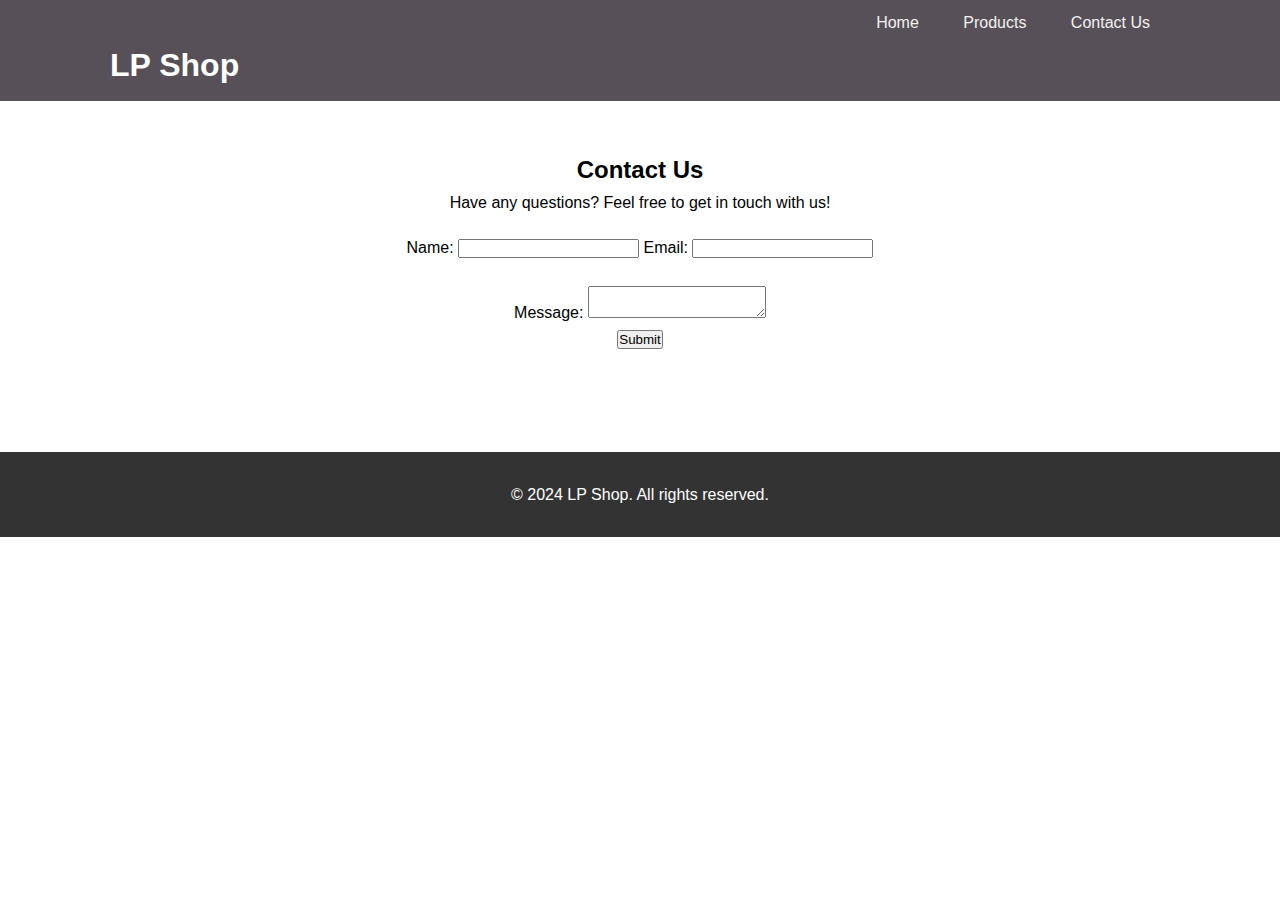
<file: MID/contact.html>
<!DOCTYPE html>
<html lang="en">
<head>
    <meta charset="UTF-8">
    <meta name="viewport" content="width=device-width, initial-scale=1.0">
    <title>Contacts</title>
    <link rel="stylesheet" href="style/style.css">
</head>
<body>
    <!-- NAIMUR RAHMAN 2020531 -->
    <header>
        <div class="container">
            <h1>LP Shop</h1>
            <nav>
                <ul>
                    <li><a href="index.html">Home</a></li>
                    <li><a href="products.html">Products</a></li>
                    <li><a href="contact.html">Contact Us</a></li>
                </ul>
            </nav>
        </div>
    </header>

    <section class="contact">
        <div class="">
            <h2>Contact Us</h2>
            <p>Have any questions? Feel free to get in touch with us!</p>
            <form action="submit.php" method="post">
                <label for="name">Name:</label>
                <input type="text" id="name" name="name" required>
                <label for="email">Email:</label>
                <input type="email" id="email" name="email" required> <br><br>
                <label for="message">Message:</label>
                <textarea id="message" name="message" required></textarea>
                <br>
                <button type="submit">Submit</button>
            </form>
        </div>
    </section>

    <footer>
        <div class="container">
            <p>&copy; 2024 LP Shop. All rights reserved.</p>
        </div>
    </footer>
    
</body>
</html>
</file>
<file: MID/style/style.css>
* {
    margin: 0;
    padding: 0;
    box-sizing: border-box;
}

body {
    font-family: Arial, sans-serif;
    line-height: 1.6;
}

.container {
    max-width: 1100px;
    margin: auto;
    padding: 0 20px;
    display: grid;
    grid-template-columns: repeat(auto-fit, minmax(200px, 1fr));
    grid-gap: 100px;
    justify-content: center;
}

header {
    background: hsl(293, 5%, 33%);
    padding: 10px 0;
}

header h1 {
    color: #333;
    text-align: left;
    padding-top: 30px;
    color: #fff;
}

nav ul {
    list-style: none;
    text-align: right;
    c
    
}

nav ul li {
    display: inline;
    margin: 20px;
}

nav ul li a {
    text-decoration: none;
    color: #f4f1f1;
}
nav ul li a:hover {
    color: black;
    transition: color 0.3 ease;
}
.hero {
    background: #a72022;
    padding: 50px 0;
    text-align: center;
}

.hero h2 {
    color: #333;
}

.products {
    display: grid;
    grid-template-columns: repeat(auto-fit, minmax(200px, 1fr));
    grid-gap: 20px;
    justify-content: center;
}

.product {
    width: 400px;
    margin-bottom: 20px;
    padding: 20px;
    border: 1px solid #ccc;
    text-align: center;
}

.product img {
    max-width: 100%;
}

.contact {
    margin-top: 50px;
    text-align: center;
}

.contact form {
    margin-top: 20px;
}

footer {
    background: #333;
    color: #fff;
    text-align: center;
    padding: 30px 0;
    margin-top: 100px;
}

.pp{
    text-align: left;
    background-color:rgb(11, 11, 11);
    color:white;
    padding: 30px;
    margin: 0px;
}
.emg{
padding-right: 10px;
margin: 15px;
display: flex;
width: 33%;
justify-content: space-between;
}

#fer{
    text-align: center;
    padding-top: 100px;
    padding-bottom: 50px;
    display: flex;
    justify-content: center;
    align-items: center;
}
.fer2 img{
    width: 40%;
    margin: 0 auto;
    padding: 0 auto;
}
</file>
